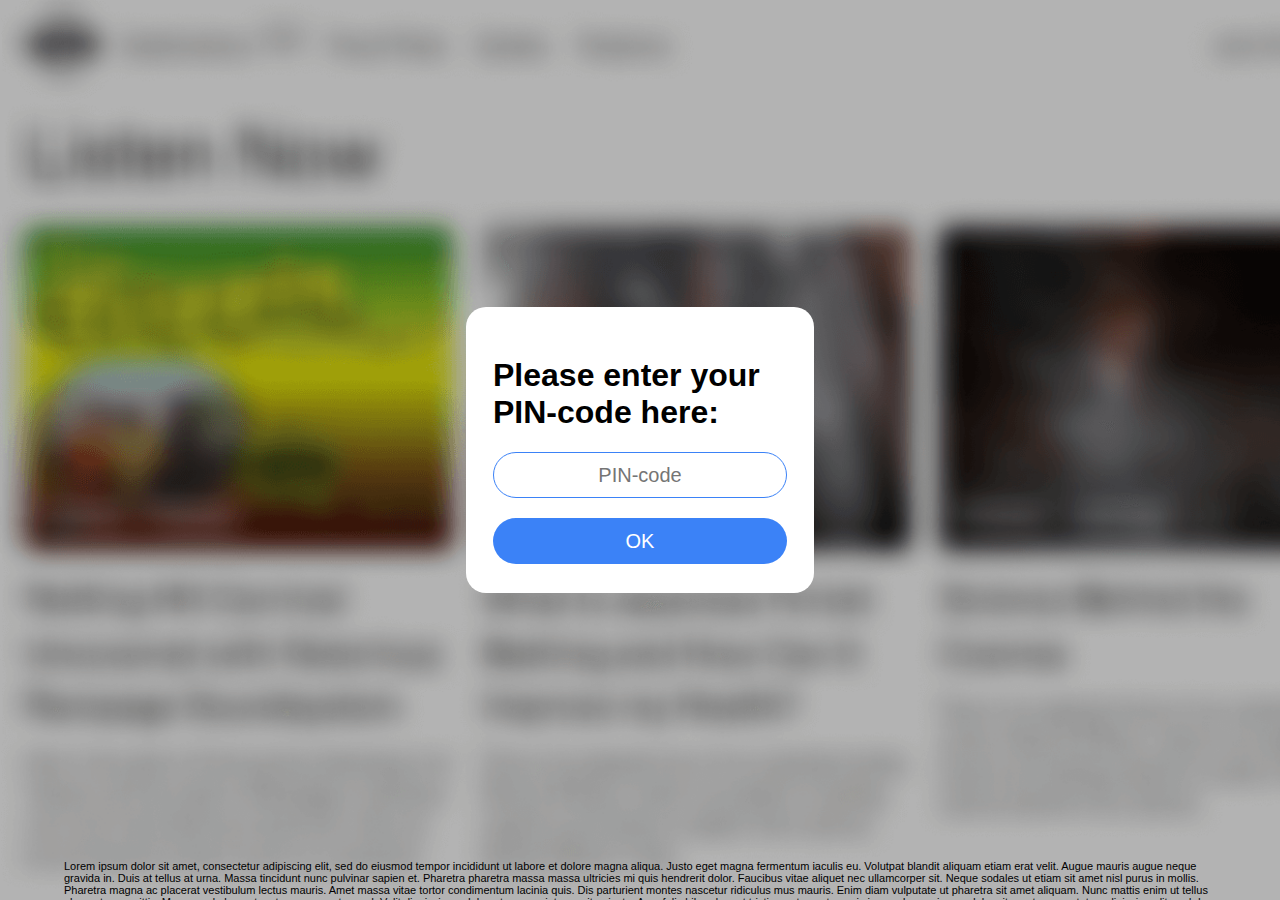
<file: pin.html>
<!DOCTYPE html>
<html lang="en">
<head>
    <meta charset="UTF-8">
    <meta name="viewport" content="width=device-width,initial-scale=1.0">
    <link rel="stylesheet" type="text/css" href="/css/style.min.css" />
    <link rel="icon" type="image/x-icon" href="/img/favicon.ico">
    <title>Enter pin</title>
</head>
<body>

    <div class="pin-popup popup">
        <h1>Please enter your PIN-code here:</h1>
        <div class="popup__inputs">
            <input class="pin" type="text" required placeholder="PIN-code"/>
            <button>
                <a>OK</a>
            </button>
        </div>
    </div>
    <footer>
        <p>Lorem ipsum dolor sit amet, consectetur adipiscing elit, sed do eiusmod tempor incididunt ut labore et dolore magna aliqua. Justo eget magna fermentum iaculis eu. Volutpat blandit aliquam etiam erat velit. Augue mauris augue neque gravida in. Duis at tellus at urna. Massa tincidunt nunc pulvinar sapien et. Pharetra pharetra massa massa ultricies mi quis hendrerit dolor. Faucibus vitae aliquet nec ullamcorper sit. Neque sodales ut etiam sit amet nisl purus in mollis. Pharetra magna ac placerat vestibulum lectus mauris. Amet massa vitae tortor condimentum lacinia quis. Dis parturient montes nascetur ridiculus mus mauris. Enim diam vulputate ut pharetra sit amet aliquam. Nunc mattis enim ut tellus elementum sagittis. Massa sed elementum tempus egestas sed. Velit dignissim sodales ut eu sem integer vitae justo. Arcu felis bibendum ut tristique et egestas quis ipsum. Lorem ipsum dolor sit amet, consectetur adipiscing elit, sed do eiusmod tempor incididunt ut labore et dolore magna aliqua. Justo eget magna fermentum iaculis eu. Volutpat blandit aliquam etiam erat velit. Augue mauris augue neque gravida in. Duis at tellus at urna. Massa tincidunt nunc pulvinar sapien et. Pharetra pharetra massa massa ultricies mi quis hendrerit dolor. Faucibus vitae aliquet nec ullamcorper sit. Neque sodales ut etiam sit amet nisl purus in mollis. Pharetra magna ac placerat vestibulum lectus mauris. Amet massa vitae tortor condimentum lacinia quis. Dis parturient montes nascetur ridiculus mus mauris. Enim diam vulputate ut pharetra sit amet aliquam. Nunc mattis enim ut tellus elementum sagittis. Massa sed elementum tempus egestas sed. Velit dignissim sodales ut eu sem integer vitae justo. Arcu felis bibendum ut tristique et egestas quis ipsum.</p>
    </footer>

</body>
<script src="/js/script.min.js"></script>
</html>
</file>
<file: css/style.min.css>
@font-face{font-family:Tahoma,sans-serif;src:url(../fonts/Tahoma.woff2);src:url(../fonts/Tahoma-Bold.woff2)}input,input:valid,input:invalid{width:100%;height:46px;border-radius:46px;border:1px solid #3B82F7;color:#757575;background-color:#fff;outline:#3B82F7;font-weight:400;font-size:20px;line-height:12px;text-align:center}input.invalid{border:1px solid #FA0101}label{color:#FA0101;width:100%;text-align:center;opacity:0}label span{margin:4px 0;display:block}input:disabled{background:#F7F7F7;border:1px solid #BDBEBF;color:#BDBEBF}input.pin{margin-bottom:20px}button{width:100%;height:46px;border-radius:46px;text-transform:uppercase;background-color:#3B82F7;border:none;font-weight:400;font-size:20px;line-height:12px}button a{text-decoration:none;color:#fff;width:100%}button:hover{background:linear-gradient(0deg,rgba(0,0,0,0.2),rgba(0,0,0,0.2)),#3B82F7}button:focus{background:linear-gradient(0deg,rgba(0,0,0,0.4),rgba(0,0,0,0.4)),#3B82F7}button:disabled{background-color:#BDBEBF}@media screen{body{margin:0;width:100vw;height:100vh;background-image:url(../img/bg_desktop.png);background-size:cover;background-repeat:no-repeat;display:flex;flex-direction:column;align-items:center;justify-content:center;position:relative}body *{box-sizing:border-box;font-family:Tahoma,sans-serif}body .popup{max-width:348px;max-height:407px;padding:29px 27px;margin:auto;border-radius:20px;background-color:#fff;display:flex;flex-direction:column}body .popup .wrapper,body .popup .text-wrapper{display:flex;flex-direction:column;width:100%}body .popup .text-wrapper h1{font-weight:700;font-size:20px;line-height:24px;margin-bottom:22px}body .popup .text-wrapper h2{font-weight:400;font-size:18px;line-height:22px;margin-bottom:39px;margin-top:0}body .wrapper .popup__images{width:144px;display:flex;flex-direction:row;justify-content:space-between;align-items:center;margin:0 auto 29px}body footer{height:40px;max-width:1152px;position:absolute;bottom:0;overflow:scroll;-ms-overflow-style:none;scrollbar-width:none}body footer::-webkit-scrollbar{display:none}body footer p{font-weight:400;font-size:11px;line-height:12px;margin:0}@media(orientation: portrait){body{background-image:url(../img/bg_tablet.png)}}@media (max-width: 1024px){body{background-image:url(../img/bg_iphone_8.png)}body footer{max-width:calc(100vw - 30px)}}@media (max-height: 520px){body .popup{flex-direction:row;max-width:545px;justify-content:space-between;z-index:2}body .popup .wrapper,body .popup .text-wrapper{width:calc(50% - 20px)}body footer{z-index:0}}}
</file>
